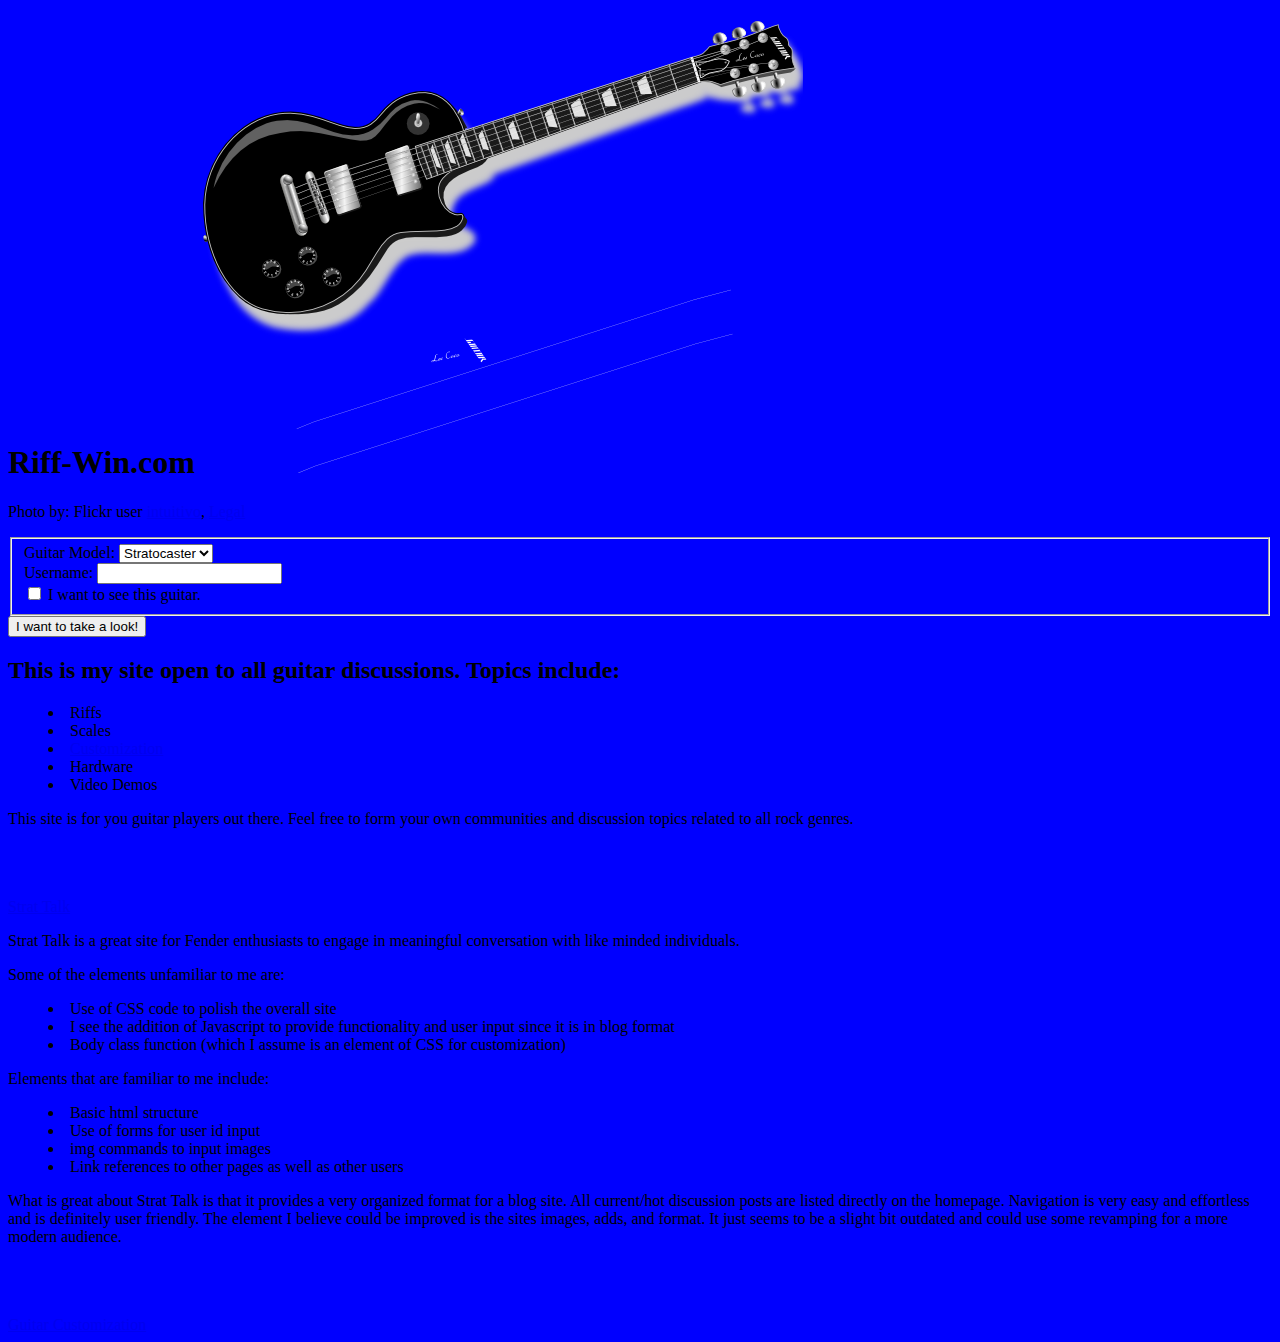
<file: index.html>
<!DOCTYPE html>
<html>
<head>
	<title>Riff Win</title>
	<link rel="stylesheet" type="text/css" href="styles.css">
</head>
<body>
<h1>Riff-Win.com
	<img id="guitar" src="images/guitar.png" alt="guitar">
</h1>
	<div>
		<p>Photo by: Flickr user <a href="https://www.flickr.com/photos/intuitivo/1089286318/in/[base64]">intuitivo</a>, <a href="https://creativecommons.org/publicdomain/mark/1.0/">Legal</a></p>
	</div>
<div>
<form id="form" name="Guitar" action="custom.html" method="post">
<fieldset>
<div>
      <label>Guitar Model:</label>
      <select name="Guitar">
        <option value="shred">Stratocaster</option>
        <option value="shred">Telecaster</option>
        <option value="shred">Les Paul</option>
      </select>
</div>
<div>
 	<label>Username:</label>
      <input type="text" name="username">
</div>
<div>
      <input type="checkbox" name="user-agree" value="agree">
      I want to see this guitar.
</div>
</fieldset>
<button type="submit">I want to take a look!</button>
</form>
<h2 class="format3">This is my site open to all guitar discussions. Topics include:</h2>
<ul style="list-style-position: inside" class="format2">
	<li>Riffs</li>
	<li>Scales</li>
	<li><a href="custom.html">Customization</a></li>
	<li>Hardware</li>
	<li>Video Demos</li>
</ul>
</div>
<p class="format1">This site is for you guitar players out there.  Feel free to form your own communities and discussion topics related to all rock genres.</p>
<br />
<br />
<br />
<div id="stratformat">
<a class="format3" href="http://www.strat-talk.com/">Strat Talk</a> 
<p class="format2">Strat Talk is a great site for Fender enthusiasts to engage in meaningful conversation with like minded individuals.</p><p class="format2">Some of the elements unfamiliar to me are:</p>
	<ul style="list-style-position: inside" class="format2">
		<li>Use of CSS code to polish the overall site</li>
		<li>I see the addition of Javascript to provide functionality and user input since it is in blog format</li>
		<li>Body class function (which I assume is an element of CSS for customization)</li>
	</ul>
<p class="format2">Elements that are familiar to me include:</p>
	<ul style="list-style-position: inside" class="format2">
		<li>Basic html structure</li>
		<li>Use of forms for user id input</li>
		<li>img commands to input images</li>
		<li>Link references to other pages as well as other users</li>
	</ul>
<p class="format2">What is great about Strat Talk is that it provides a very organized format for a blog site. All current/hot discussion posts are listed directly on the homepage. Navigation is very easy and effortless and is definitely user friendly. The element I believe could be improved is the sites images, adds, and format. It just seems to be a slight bit outdated and could use some revamping for a more modern audience.</p>
</div>
<br />
<br />
<br />
<footer class="footer"><a href="custom.html">Guitar Customization</a></footer>
</body>
</html>
</file>
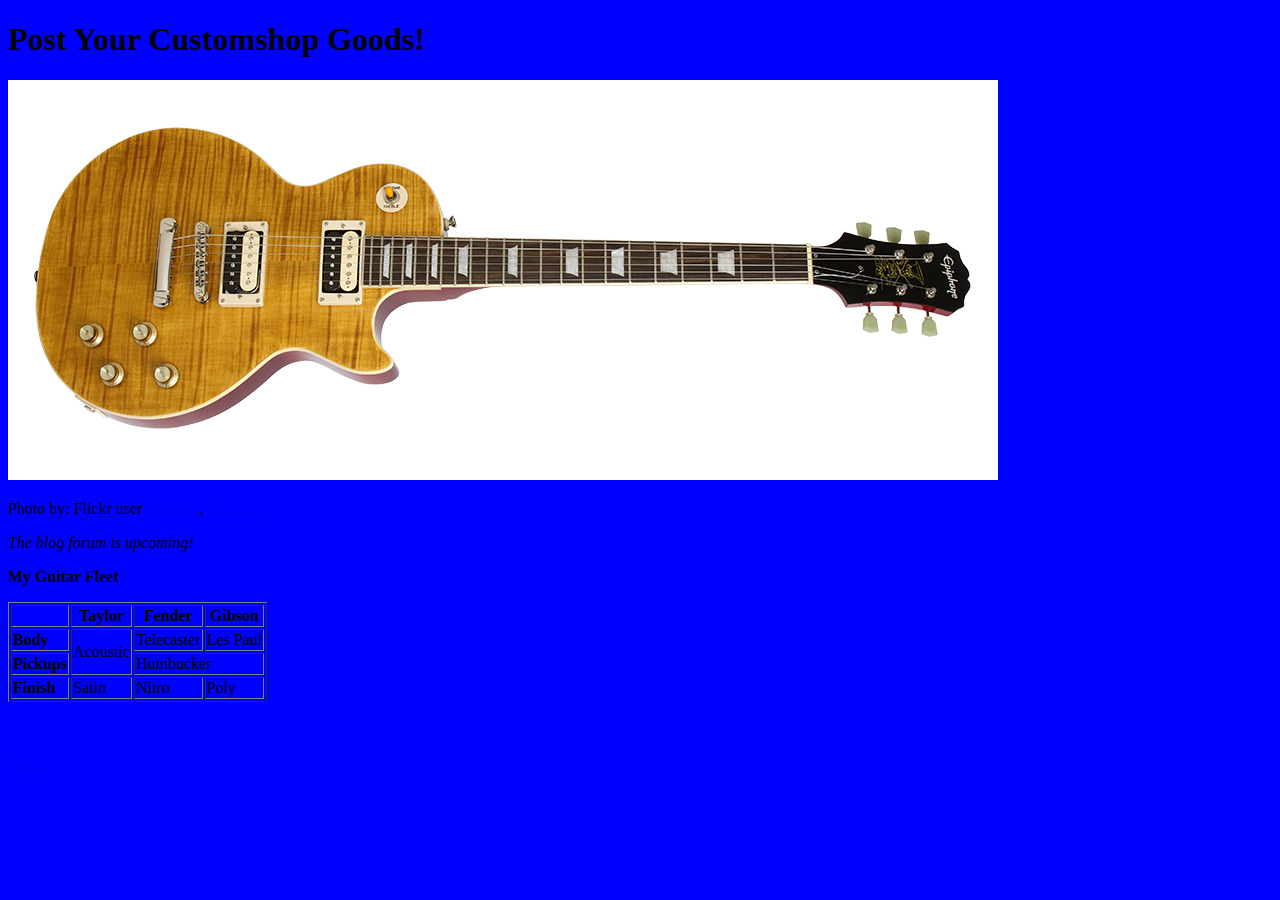
<file: custom.html>
<!DOCTYPE html>
<html>
<head>
	<title>Guitar Customization</title>
	<link rel="stylesheet" type="text/css" href="styles.css">
</head>
<body>
<h1 class="format1" id="post">Post Your Customshop Goods!
</h1>
	<img src="images/slash-lespaul.jpg" alt="Slash Les Paul" />
	<p>Photo by: Flickr user <a href="https://www.flickr.com/photos/55111293@N08/5105487032/in/[base64]">jhonmer</a>, <a href="https://creativecommons.org/publicdomain/mark/1.0/">Lincense</a>
	<p class="format1"><i>The blog forum is upcoming!</i></p>
<p class="format2"><strong>My Guitar Fleet</strong></p>
<table class="format2" border=1>
		<tr>
			<th>&nbsp;</th>
			<th>Taylor</th>
			<th>Fender</th>
			<th>Gibson</th>
		</tr>
		<tr>
			<td><strong>Body</strong></td>
			<td rowspan="2">Acoustic</td>
			<td>Telecaster</td>
			<td>Les Paul</td>
		</tr>
		<tr>
			<td><strong>Pickups</strong></td>
			<td colspan="2">Humbucker</td>
		</tr>
		<tr>
			<td><strong>Finish</strong></td>
			<td>Satin</td>
			<td>Nitro</td>
			<td>Poly</td>
		</tr>
	</table>
<br />
<br />
<br />
<footer><a class="footer" href="index.html">Home</a></footer>
</body>
</html>
</file>
<file: styles.css>
body {
	background:blue;
}
</file>
